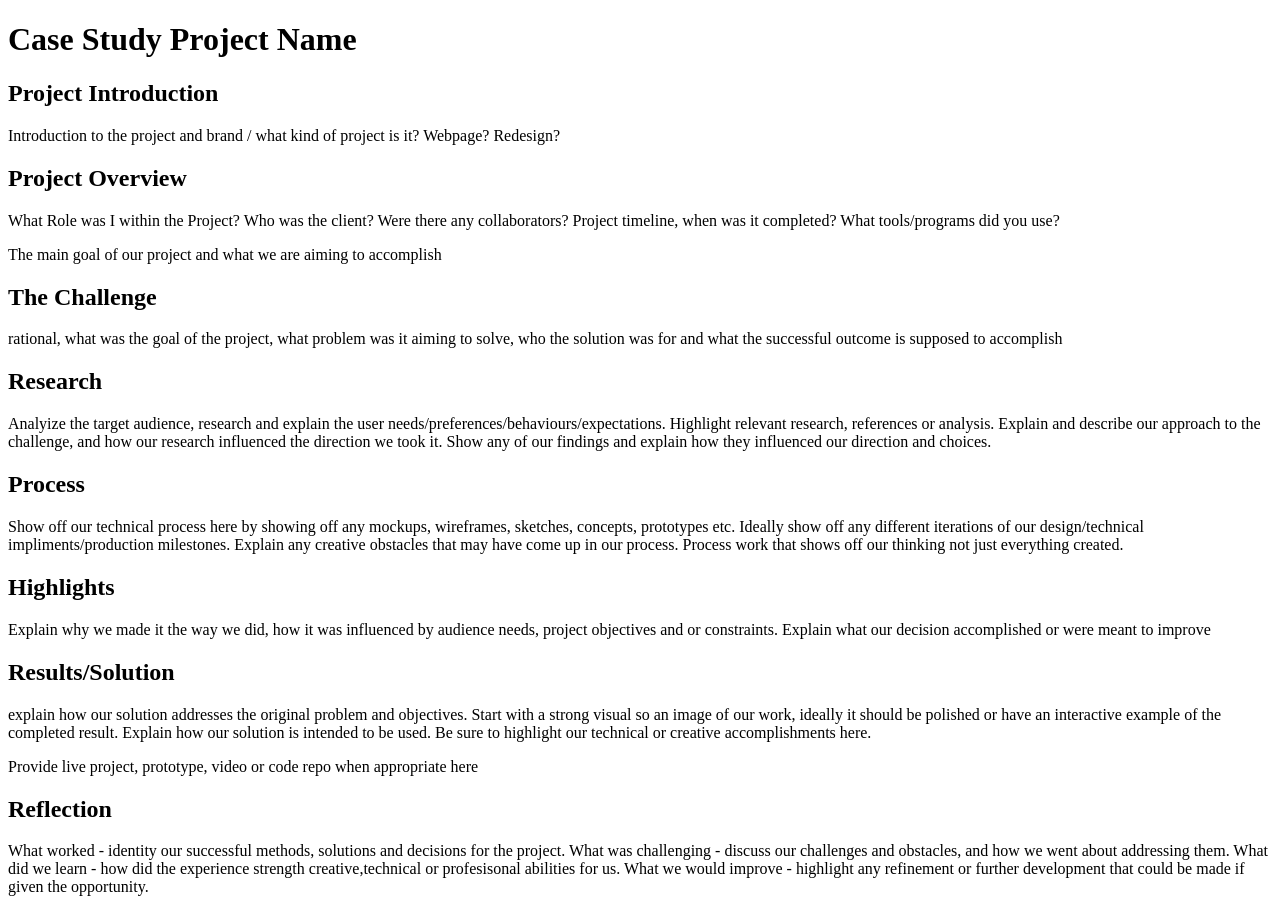
<file: case_study.html>
<!DOCTYPE html>
<html lang="en">
<head>
    <meta charset="UTF-8">
    <meta name="viewport" content="width=device-width, initial-scale=1.0">
    <title>Case Study</title>
</head>
<body>
    <header>
    <h1>Case Study Project Name</h1>
</header>
    <section>
        <h2>Project Introduction</h2>
        <p>Introduction to the project and brand / what kind of project is it? Webpage? Redesign?</p>
    </section>

    <section>
        <h2>Project Overview</h2>
        <p>What Role was I within the Project? Who was the client? Were there any collaborators? Project timeline, when was it completed? What tools/programs did you use?</p>
        <p>The main goal of our project and what we are aiming to accomplish</p>
    </section>

    <section>
        <h2>The Challenge</h2>
        <p>rational, what was the goal of the project, what problem was it aiming to solve, who the solution was for and what the successful outcome is supposed to accomplish  </p>
    </section>

    <section>
        <h2>Research</h2>
        <p>Analyize the target audience, research and explain the user needs/preferences/behaviours/expectations. Highlight relevant research, references or analysis. Explain and describe our approach to the challenge, and how our research influenced the direction we took it. Show any of our findings and explain how they influenced our direction and choices.</p>
    </section>

    <section>
        <h2>Process</h2>
        <p>Show off our technical process here by showing off any mockups, wireframes, sketches, concepts, prototypes etc. Ideally show off any different iterations of our design/technical impliments/production milestones. Explain any creative obstacles that may have come up in our process. Process work that shows off our thinking not just everything created.</p>
    </section>

    <section>
        <h2>Highlights</h2>
        <p>Explain why we made it the way we did, how it was influenced by audience needs, project objectives and or constraints. Explain what our decision accomplished or were meant to improve</p>
    </section>

    <section>
        <h2>Results/Solution</h2>
        <p>explain how our solution addresses the original problem and objectives. Start with a strong visual so an image of our work, ideally it should be polished or have an interactive example of the completed result. Explain how our solution is intended to be used. Be sure to highlight our technical or creative accomplishments here.</p>
        <p>Provide live project, prototype, video or code repo when appropriate here</p>
    </section>

    <section>
        <h2>Reflection</h2>
        <p>What worked - identity our successful methods, solutions and decisions for the project. What was challenging - discuss our challenges and obstacles, and how we went about addressing them. What did we learn - how did the experience strength creative,technical or profesisonal abilities for us. What we would improve - highlight any refinement or further development that could be made if given the opportunity.</p>
    </section>
   
</body>
</html>
</file>
